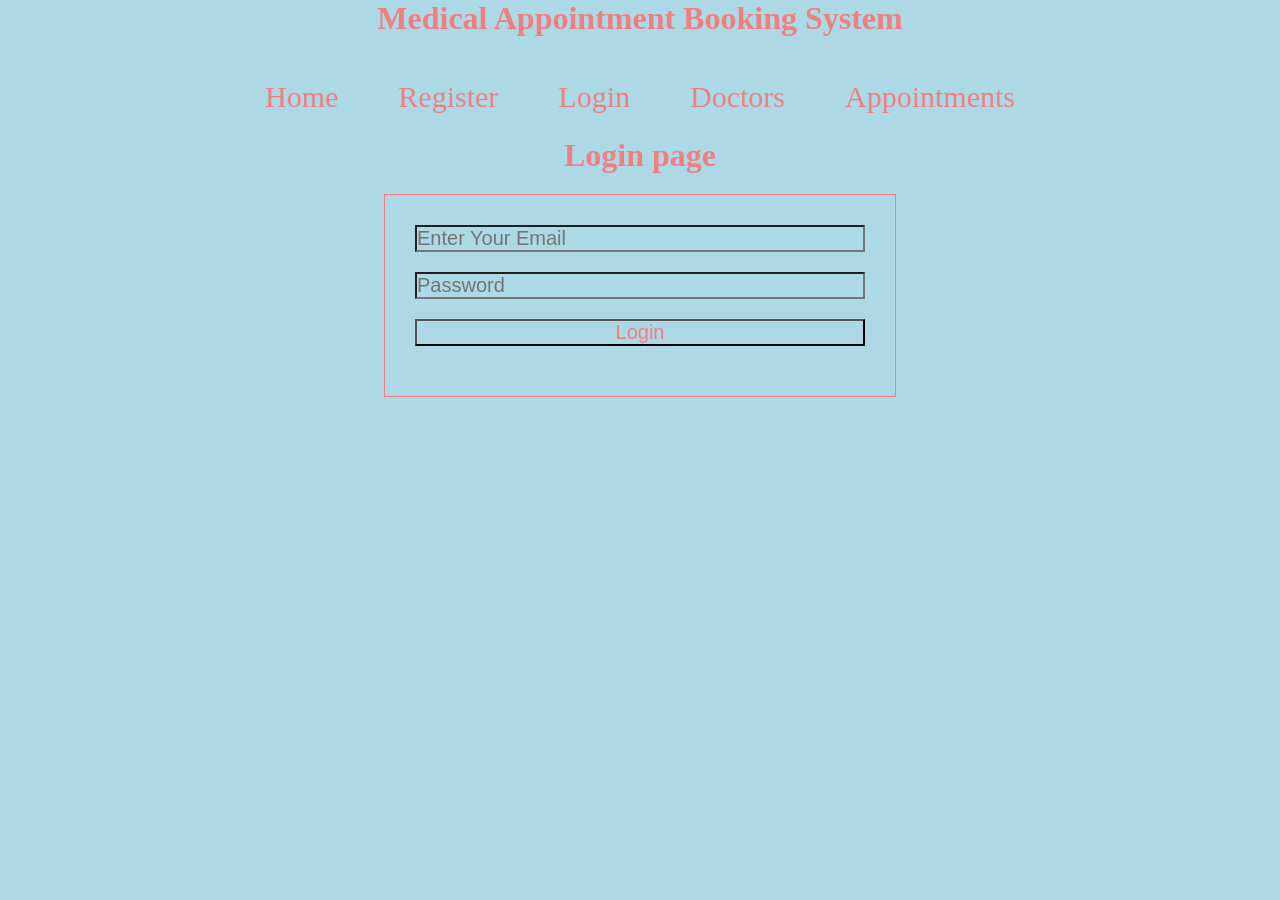
<file: cleanup.html>
<!DOCTYPE html>
<html lang="en">
<head>
    <meta charset="UTF-8">
    <meta name="viewport" content="width=device-width, initial-scale=1.0">
    <title>Cleanup Past Appointments</title>
    <style>
        body {
            font-family: Arial, sans-serif;
            max-width: 800px;
            margin: 0 auto;
            padding: 20px;
            background-color: #f0f2f5;
        }
        .container {
            background-color: white;
            padding: 30px;
            border-radius: 8px;
            box-shadow: 0 2px 4px rgba(0,0,0,0.1);
            text-align: center;
        }
        h1 {
            color: #2c3e50;
            margin-bottom: 20px;
        }
        .message {
            margin: 20px 0;
            padding: 15px;
            border-radius: 4px;
            background-color: #f8f9fa;
        }
        .loading {
            color: #666;
        }
    </style>
</head>
<body>
    <div class="container">
        <h1>Cleanup Past Appointments</h1>
        <div class="message loading">
            Removing past appointments...
        </div>
    </div>
</body>
</html>
<script src="./script/cleanup.js"></script>
</file>
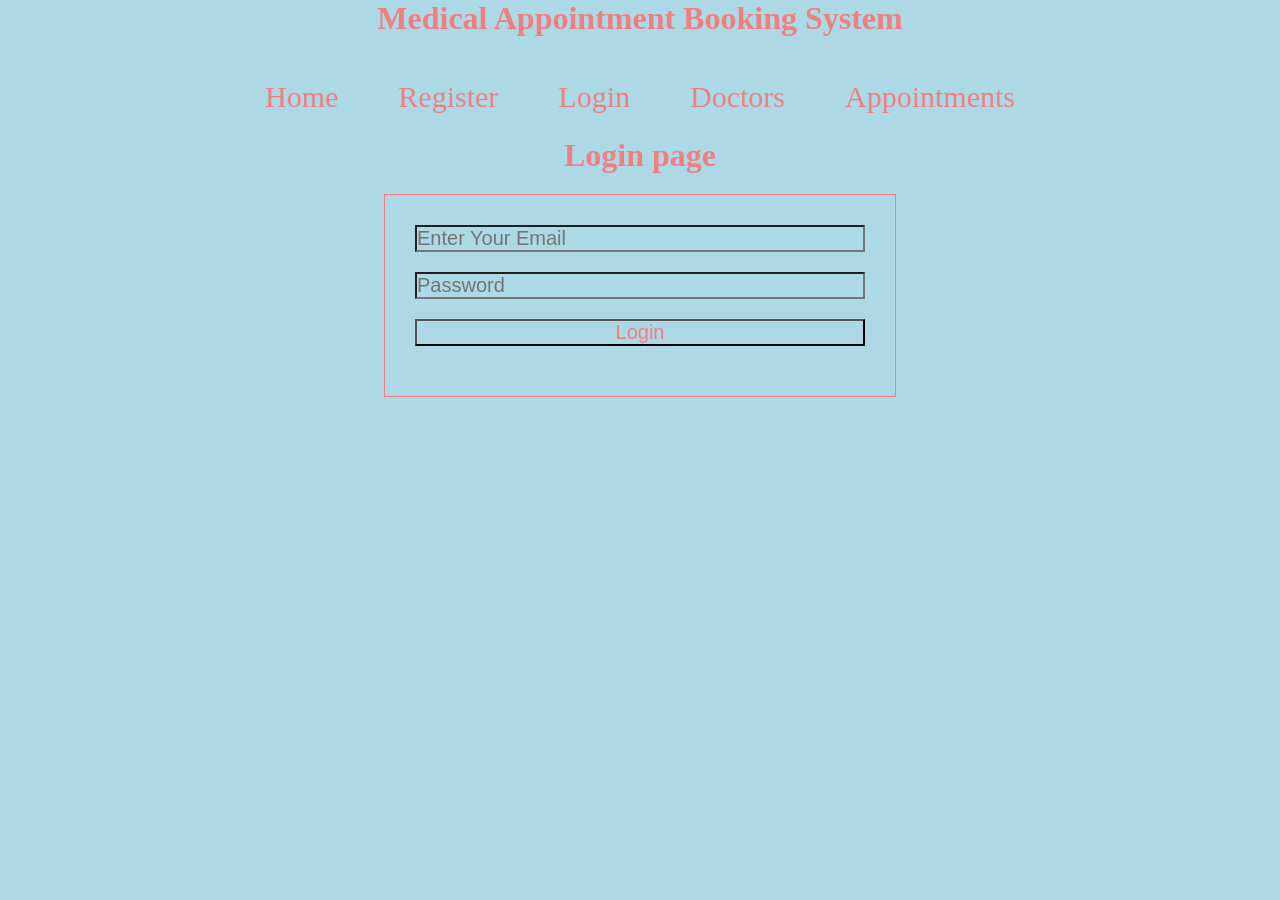
<file: login.html>
<!DOCTYPE html>
<html lang="en">
<head>
    <meta charset="UTF-8">
    <meta http-equiv="X-UA-Compatible" content="IE=edge">
    <meta name="viewport" content="width=device-width, initial-scale=1.0">
    <title>Login Page</title>
    <link rel="stylesheet" href="./styles/login.css">
</head>
<body>
    <h1>Medical Appointment Booking System</h1>
    <header>
        <nav class="navBar">
            <ul class="nav-list">
                <li class="nav-item"><a href="index.html" class="nav-link">Home</a></li>
                <li class="nav-item"><a href="register.html" class="nav-link">Register</a></li>
                <li class="nav-item"><a href="login.html" class="nav-link active">Login</a></li>
                <li class="nav-item"><a href="doctors.html" class="nav-link">Doctors</a></li>
                <li class="nav-item"><a href="appointment.html" class="nav-link">Appointments</a></li>
            </ul>
        </nav>
    </header>
    <h1>Login page</h1>
    <div class="allDetailLogin">
        <form action=""  autocomplete="on">
            <input type="text" id="email" placeholder="Enter Your Email" required>
            <input type="password" id="password" placeholder="Password" required>
            <input type="submit" value="Login">
        </form>
    </div>
</body>
</html>
<script src="./script/login.js"></script>
</file>
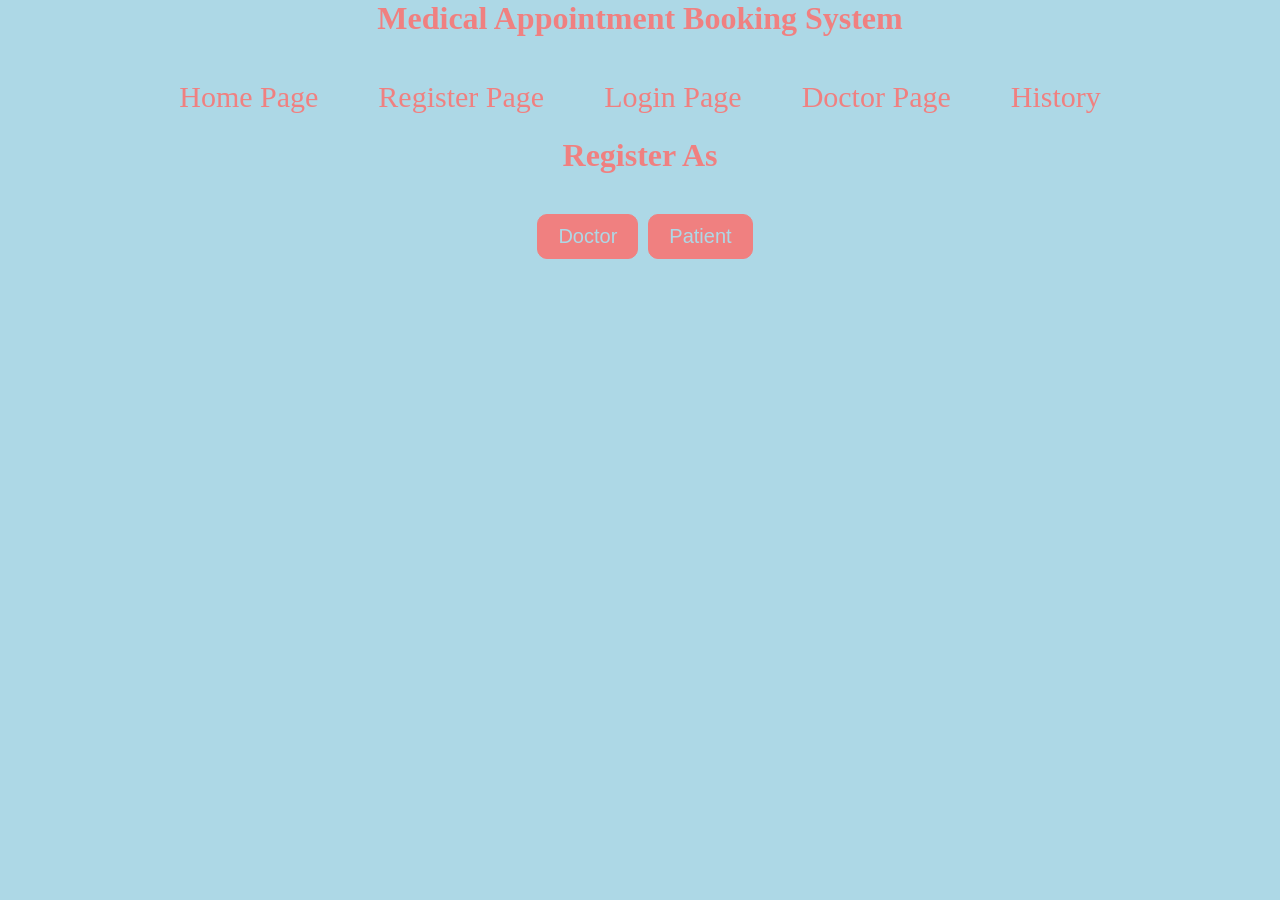
<file: register.html>
<!DOCTYPE html>
<html lang="en">
<head>
    <meta charset="UTF-8">
    <meta name="viewport" content="width=device-width, initial-scale=1.0">
    <title>Register Page</title>
    <link rel="stylesheet" href="./styles/register.css">
</head>
<body>
    <h1>Medical Appointment Booking System</h1>
    <header>
        <nav class="navBar">
            <ul>
                <li>
                    <a href="index.html">Home Page</a>
                </li>
                <li>
                    <a href="register.html">Register Page</a>
                </li>
                <li>
                    <a href="login.html">Login Page</a>
                </li>
                <li>
                    <a href="doctors.html">Doctor Page</a>
                </li>
                <li>
                    <a href="appointment.html">History</a>
                </li>
            </ul>
        </nav>
    </header>
    <h1>Register As</h1>
    <div class="selectRole">
        <button id="doctor">Doctor</button>
        <button id="patient">Patient</button>
    </div>
    <div class="patientDetail">
        <form action="" id="details" autocomplete="on">
            <input type="text" id="name" placeholder="Enter Your Name" required>
            <input type="text" id="email" placeholder="Enter Your Email" required>
            <input type="text" id="location" placeholder="Enter Your Current City Name" required>
            <input type="password" id="password" placeholder="Password" required>
            <input type="submit" value="Register">
        </form>
    </div>
    <div class="doctorDetail">
        <form action="" id="details" autocomplete="on">
            <input type="text" id="nameD" placeholder="Enter Your Name" required>
            <input type="text" id="emailD" placeholder="Enter Your Email" required>
            <input type="text" id="locationD" placeholder="Enter Your Current City Name" required>
            <select  id="specialty" required>
                <option value="">--Select Speciality--</option>
                <option value="Pediatrician">Pediatrician</option>
                <option value="Obstetricians">gynecologist</option>
                <option value="Cardiologist">Cardiologist</option>
                <option value="Oncologist">Oncologist</option>
                <option value="Gastroenterologist">Gastroenterologist</option>
                <option value="Pulmonologist">Pulmonologist</option>
                <option value="Infectious disease">Infectious disease</option>
                <option value="Nephrologist">Nephrologist</option>
                <option value="Endocrinologist">Endocrinologist</option>
                <option value="Ophthalmologist">Ophthalmologist</option>
                <option value="Otolaryngologist">Otolaryngologist</option>
                <option value="Dermatologist">Dermatologist</option>
                <option value="Psychiatrist">Psychiatrist</option>
                <option value="Neurologist">Neurologist</option>
                <option value="Radiologist">Radiologist</option>
                <option value="Anesthesiologist">Anesthesiologist</option>
                <option value="Surgeon">Surgeon</option>
                <option value="Physician">Physician</option>
              </select>
            <input type="password" id="passwordD" placeholder="Password" required>
            <input type="submit" value="Register">
        </form>
    </div>
</body>
</html>
<script src="./script/register.js"></script>
</file>
<file: styles/login.css>
*{
    margin: 0;
    padding: 0;
    text-decoration: none;
    list-style: none;
    box-sizing: border-box;
    background-color: lightblue;
}
header {
    width: 100%;
    display: flex;
    justify-content: space-around;
    align-items: center;
    padding: 0px 100px;
    height: 80px;
    font-size: 30px;
}
.navBar ul {
    display: flex;
}

.navBar ul li a {
    display: block;
    padding: 10px 30px;
    color: lightcoral;
}

.navBar ul li a:hover {
    background-color: white;
    color: lightblue;
    border-radius: 50px;
}
h1{
    text-align: center;
    color: lightcoral;
    margin-bottom: 20px;
}
.allDetailLogin form{
    width: 40%;
    border: 1px solid lightcoral;
    text-align: center;
    display: flex;
    flex-direction: column;
    justify-content: center;
    margin: auto;
     padding: 30px;
 }
 .allDetailLogin form input{
     margin-bottom: 20px;
     color: lightcoral;
     font-size: 20px;
 }
</file>
<file: styles/register.css>
*{
    margin: 0;
    padding: 0;
    text-decoration: none;
    list-style: none;
    box-sizing: border-box;
    background-color: lightblue;
}
header {
    width: 100%;
    display: flex;
    justify-content: space-around;
    align-items: center;
    padding: 0px 100px;
    height: 80px;
    font-size: 30px;
}
.navBar ul {
    display: flex;
}

.navBar ul li a {
    display: block;
    padding: 10px 30px;
    color: lightcoral;
}

.navBar ul li a:hover {
    background-color: white;
    color: lightblue;
    border-radius: 50px;
}
h1{
    text-align: center;
    color: lightcoral;
    margin-bottom: 20px;
}
.selectRole {
  display: flex;
  justify-content: center;
  align-items: center;
  margin-top: 40px;
}
.selectRole button{
    padding: 10px 20px;
    border: 1px solid lightcoral;
    border-radius: 10px;
    background-color: lightcoral;
    color: lightblue;
    font-size: 20px;
    margin-left: 10px;
}
.selectRole button:hover{
    background-color: lightblue;
    color: lightcoral;
    cursor: pointer;
}
 .patientDetail form{
    width: 40%;
    border: 1px solid lightcoral;
    text-align: center;
    display: flex;
    flex-direction: column;
    justify-content: center;
    margin: auto;
    padding: 30px;
    margin-top: 20px;
    display: none;
 }
 .patientDetail form input{
    margin-bottom: 20px;
    color: lightcoral;
    font-size: 20px;
}
 .doctorDetail form{
    width: 40%;
    border: 1px solid lightcoral;
    text-align: center;
    display: flex;
    flex-direction: column;
    justify-content: center;
    margin: auto;
    padding: 30px;
    margin-top: 20px;
    display: none;
 }
 .doctorDetail form input,select{
    margin-bottom: 20px;
    color: lightcoral;
    font-size: 20px;
}
</file>
